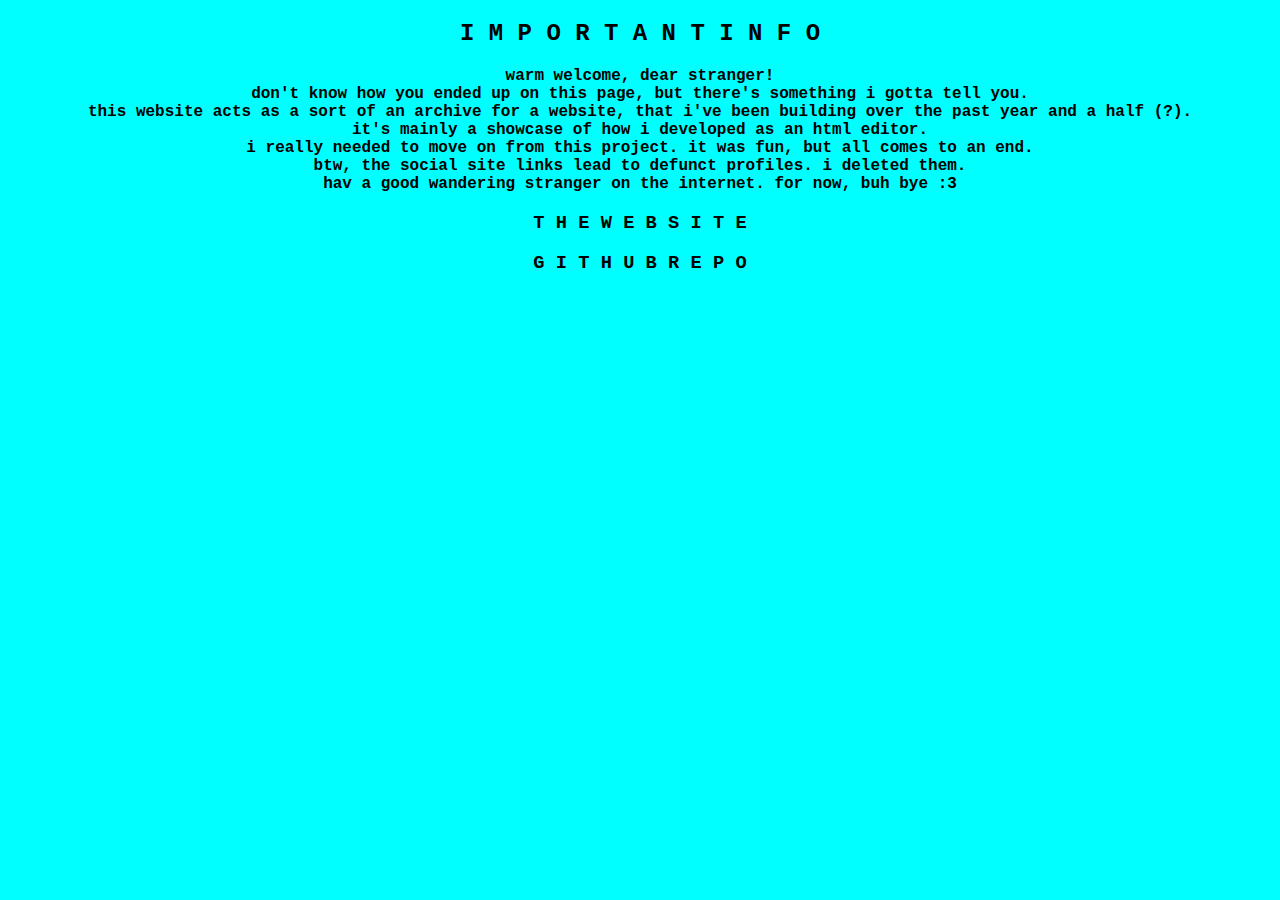
<file: index.html>
<!DOCTYPE html>
<html>
    <head>
        <link rel="stylesheet" href="style.css">
        <title>IMPORTANT INFO</title>
        <link rel="icon" type="image/x-icon" href="favicon.ico">
    </head>
    <body>
        <header>
            <h2>I M P O R T A N T  I N F O</h2>
        </header>
        <main>
            <p><b>
                warm welcome, dear stranger!<br>
                don't know how you ended up on this page, but there's something i gotta tell you.<br>
                this website acts as a sort of an archive for a website, that i've been building over the past year and a half (?).<br>
                it's mainly a showcase of how i developed as an html editor.<br>
                i really needed to move on from this project. it was fun, but all comes to an end.<br>
                btw, the social site links lead to defunct profiles. i deleted them.<br>
                hav a good wandering stranger on the internet. for now, buh bye :3
            </b></p>
            <a href="index1.html"><h3>T H E  W E B S I T E</h3></a>
            <a href="https://github.com/floopyflob/old_website"><h3>G I T H U B  R E P O</h3></a>
        </main>
    </body>
</html>
</file>
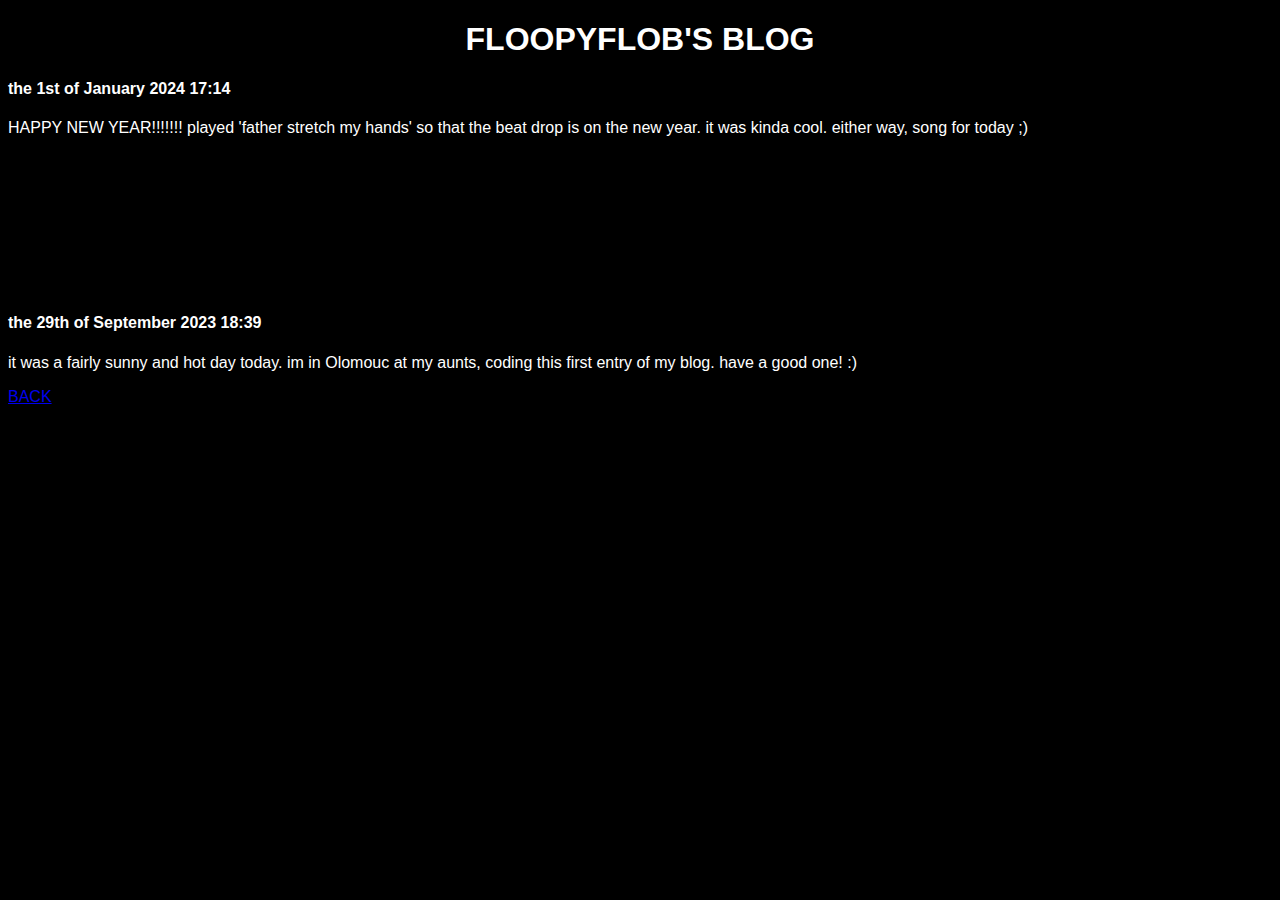
<file: blog.html>
<!DOCTYPE html>
<html lang="eng">

<head>
  <meta charset="utf-8">
  <title>ff blog</title>
  <link rel="stylesheet" href="blog_style.css">
</head>

<body>
  <header>
    <h1>FLOOPYFLOB'S BLOG</h1>
  </header>
  <main>
    <h4>the 1st of January 2024 17:14</h4>
    <p>
      HAPPY NEW YEAR!!!!!!!
      played 'father stretch my hands' so that the beat drop is on the new year. it was kinda cool.
      either way, song for today ;)
      <iframe style="border-radius:12px"
        src="https://open.spotify.com/embed/track/4GzoUsQcVpe3HhzKEaGsEG?utm_source=generator" width="100%" height="152"
        frameBorder="0" allowfullscreen=""
        allow="autoplay; clipboard-write; encrypted-media; fullscreen; picture-in-picture" loading="lazy"></iframe>
    </p>
    <h4>the 29th of September 2023 18:39</h4>
    <p>
      it was a fairly sunny and hot day today. im in Olomouc at my aunts,
      coding this first entry of my blog. have a good one! :)
    </p>
  </main>
  <footer>
    <a href="index1.html">BACK</a>
  </footer>
</body>

</html>
</file>
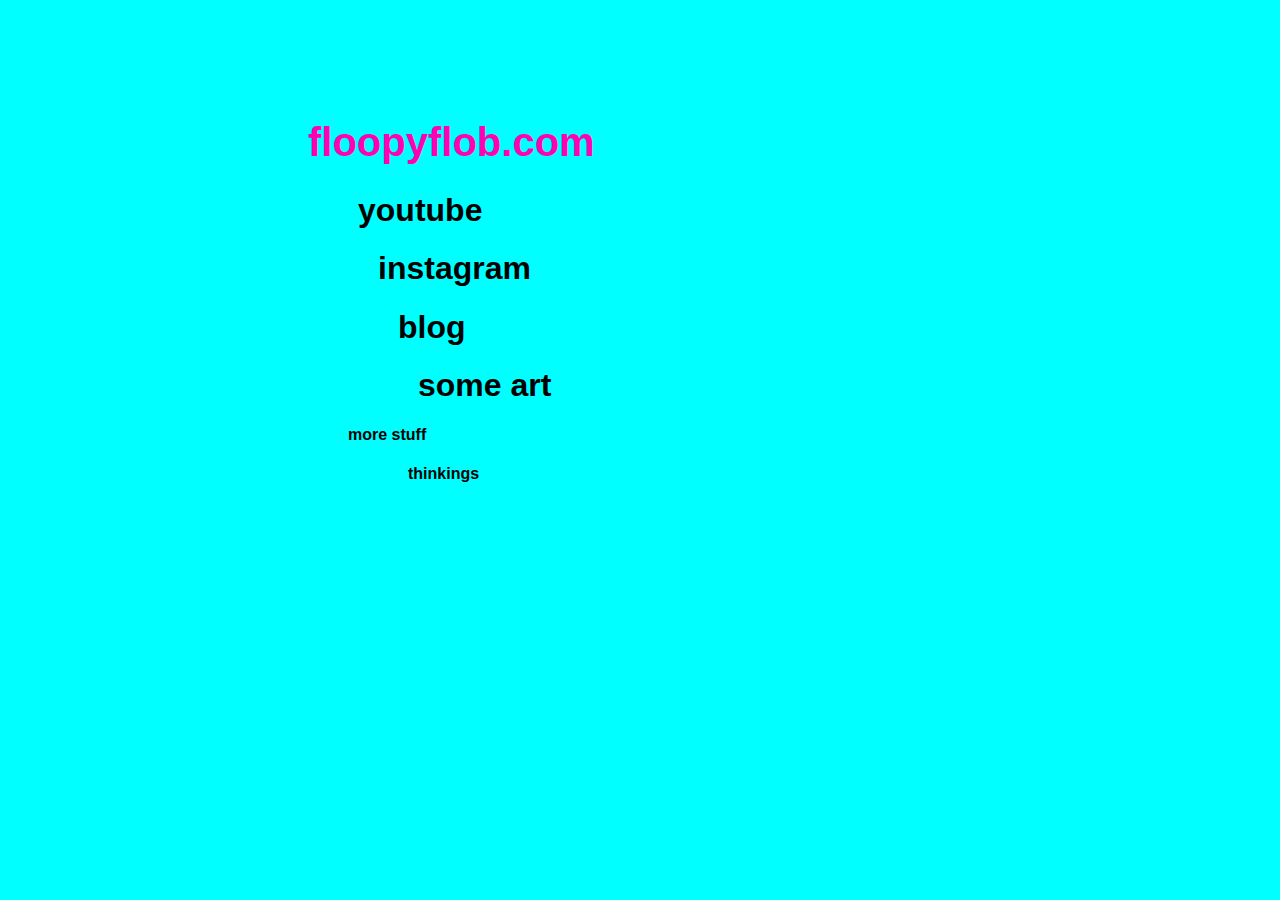
<file: index1.html>
<!DOCTYPE HTML>
<html>
    <head>
        <title>FLOOPYFLOB</title>
        <link rel="stylesheet" href="index1_style.css">
    </head>
    <main>
        <body>
            <h1 id="ff">floopyflob.com</h1>
            <a target="_blank" href="https://www.youtube.com/@floopyflob/"><h1 id="youtube">youtube</h1></a>
            <a target="_blank" href="https://www.instagram.com/floopyflob"><h1 id="ig">instagram</h1></a>
            <a href="blog.html"><h1 id="blog">blog</h1></a>
            <a href="art.html"><h1 id="art">some art</h1></a>

            <a href="index2.html"><h4>more stuff</h4></a>
            <a href="notes1.html"><h4 id="note">thinkings</h4></a>
        </body>
    </main>
</html>
</file>
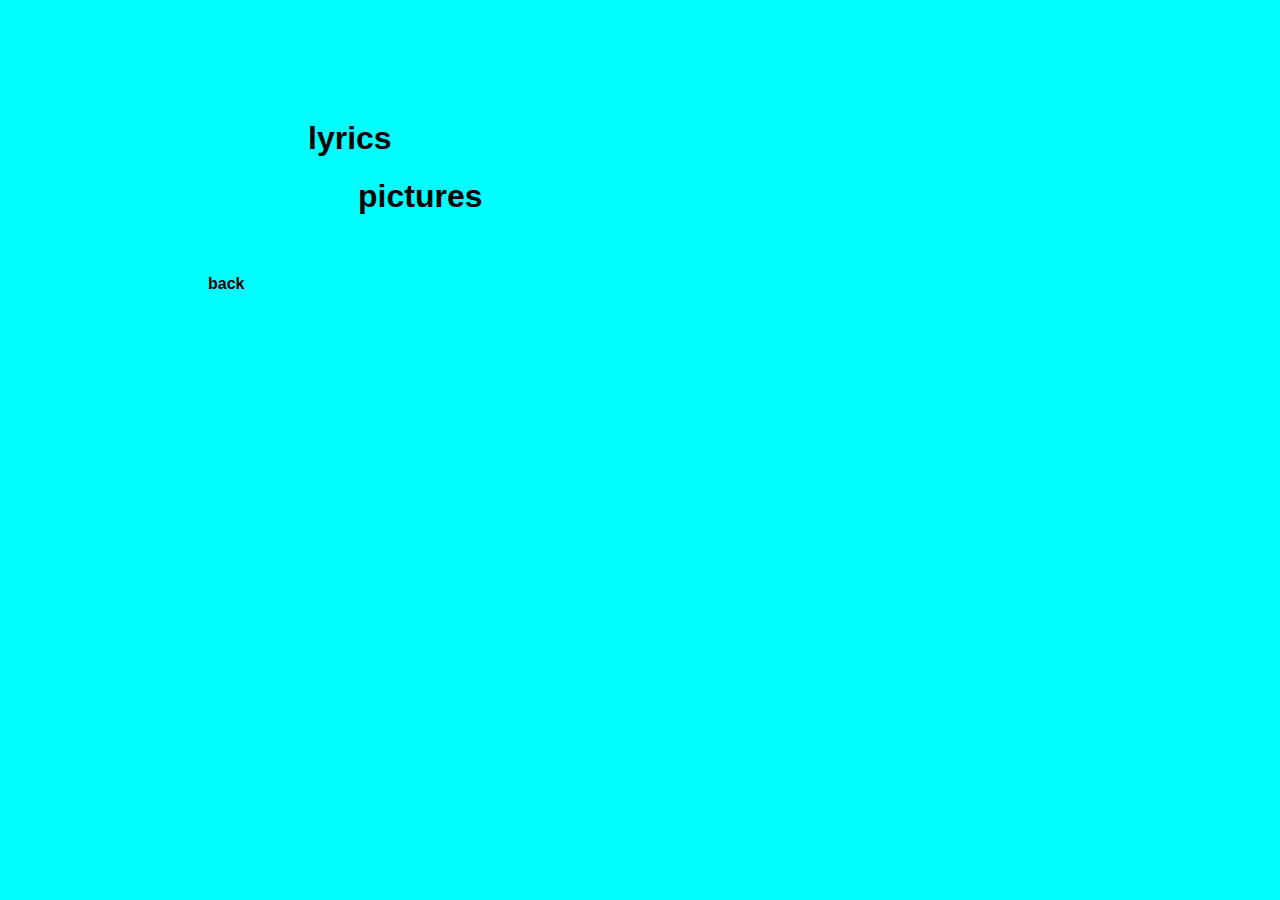
<file: index2.html>
<!DOCTYPE html>
<html>
    <head>
        <meta charset="utf-8">
        <title>ff more cat</title>
        <link rel="stylesheet" href="index2_style.css">
    </head>
    <main>
        <body>
            <a href="lyrics.html"><h1 id="lyr">lyrics</h1></a>
            <a href="gallery.html"><h1 id="gal">pictures</h1></a>
            
            <a href="index1.html"><h4 id="home">back</h4></a>
        </body>
    </main>
</html>
</file>
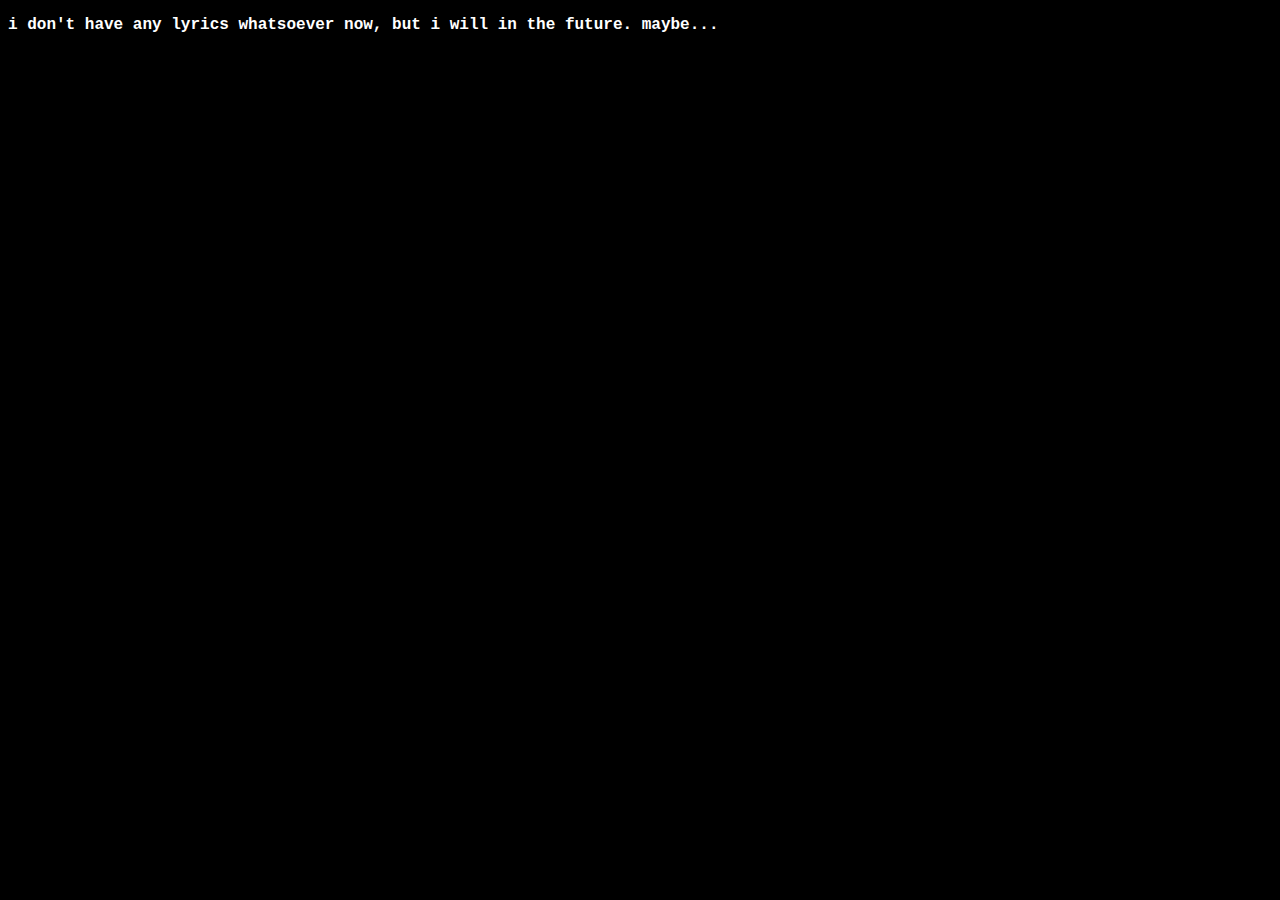
<file: lyrics.html>
<!DOCTYPE html>
<html>
    <head>
        <meta charset="utf-8">
        <title>ff lyrics</title>
        <link rel="stylesheet" href="lyr_style.css">
    </head>
        <body>
            <p>i don't have any lyrics whatsoever now, but i will in the future. maybe...</p>
        </body>
</html>
</file>
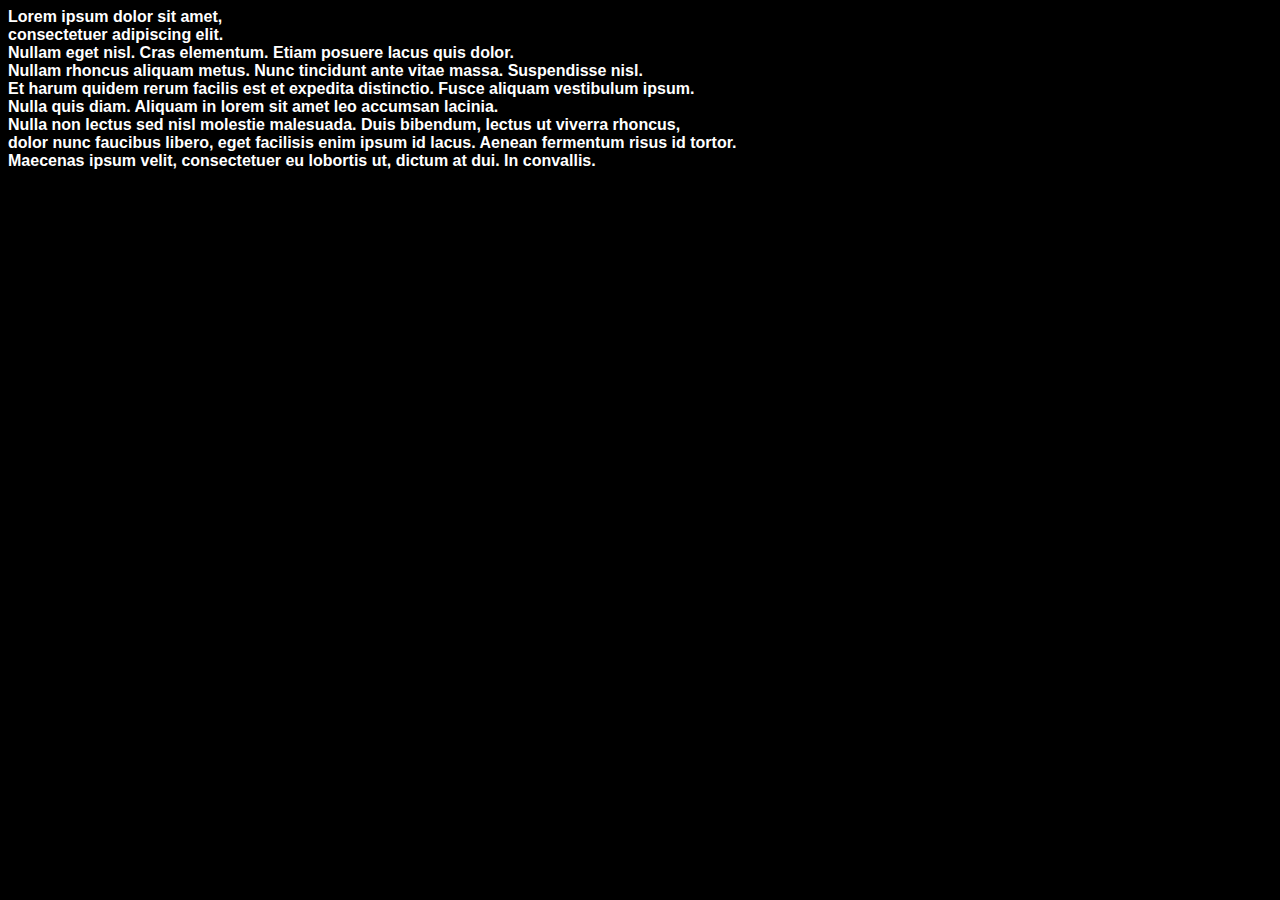
<file: note.html>
<html>
    <head>
        <title>TEST, DON'T READ ANY FURTHER</title>
        <style>
            body {
                color: white;
                background-color: black;
                font-family: Arial, Helvetica, sans-serif;
                font-weight: bold;
            }
        </style>
    </head>
    <body>
        <header>

        </header>
            <main>
                <p>Lorem ipsum dolor sit amet, <br>
                    consectetuer adipiscing elit. <br>
                    Nullam eget nisl. Cras elementum. Etiam posuere lacus quis dolor. <br>
                    Nullam rhoncus aliquam metus. Nunc tincidunt ante vitae massa. Suspendisse nisl. <br>
                    Et harum quidem rerum facilis est et expedita distinctio. Fusce aliquam vestibulum ipsum. <br>
                    Nulla quis diam. Aliquam in lorem sit amet leo accumsan lacinia. <br>
                    Nulla non lectus sed nisl molestie malesuada. Duis bibendum, lectus ut viverra rhoncus, <br>
                    dolor nunc faucibus libero, eget facilisis enim ipsum id lacus. Aenean fermentum risus id tortor. <br>
                    Maecenas ipsum velit, consectetuer eu lobortis ut, dictum at dui. In convallis.</p>
            </main>
        <footer>

        </footer>
    </body>
</html>
</file>
<file: style.css>
body {
  background-color: aqua;
  color: black;
  font-family: 'Courier New', Courier, monospace;
  text-align: center;
  font-weight: bold;
}

a {
  color: black;
  text-decoration: none;
}

a:hover {
  color: rgb(255, 1, 179);
}
</file>
<file: blog_style.css>
body {
    background-color: black;
    color: white;
    font-family: Arial, Helvetica, sans-serif;
}

header {
    text-align: center;
}

h4 {
    color: white;
    text-align: left;
}

p {
    margin-top: 5px;
}
</file>
<file: index1_style.css>
body {
    color: black;
    background-color: aqua;
}

h1 {
    margin-top: 120px;
    margin-left: 300px;
    font-family: Arial, Helvetica, sans-serif;
}

h1#ff {
    color: rgb(255, 1, 179);
    font-size: 40px;
}

a {
    text-decoration: none;
    color: black;
}

a:hover {
    color: rgb(255, 1, 179);
}

h1#youtube {
    margin-top: 0px;
    margin-left: 350px;
}

h1#ig {
    margin-top: 0px;
    margin-left: 370px;
}

h1#blog {
    margin-top: 0px;
    margin-left: 390px;
}

h1#art {
    margin-top: 0px;
    margin-left: 410px;
}

h4 {
    margin-top: 20px;
    margin-left: 340px;
    font-family: Arial, Helvetica, sans-serif;
}

h4#note {
    margin-left: 400px;
    font-family: Arial, Helvetica, sans-serif;
}
</file>
<file: index2_style.css>
body {
    color: black;
    background-color: aqua;
}

h1 {
    margin-top: 120px;
    margin-left: 300px;
    font-family: Arial, Helvetica, sans-serif;
}

h4 {
    margin-top: 60px;
    margin-left: 200px;
    font-family: Arial, Helvetica, sans-serif;
}

a {
    text-decoration: none;
    color: black;
}

a:hover {
    color: rgb(255, 1, 179);
}

h1#gal {
    margin-top: 0px;
    margin-left: 350px;
}
</file>
<file: lyr_style.css>
body {
    color: white;
    background-color: black;
}

p {
    font-family: 'Courier New', Courier, monospace;
    font-weight: bold;
}
</file>
